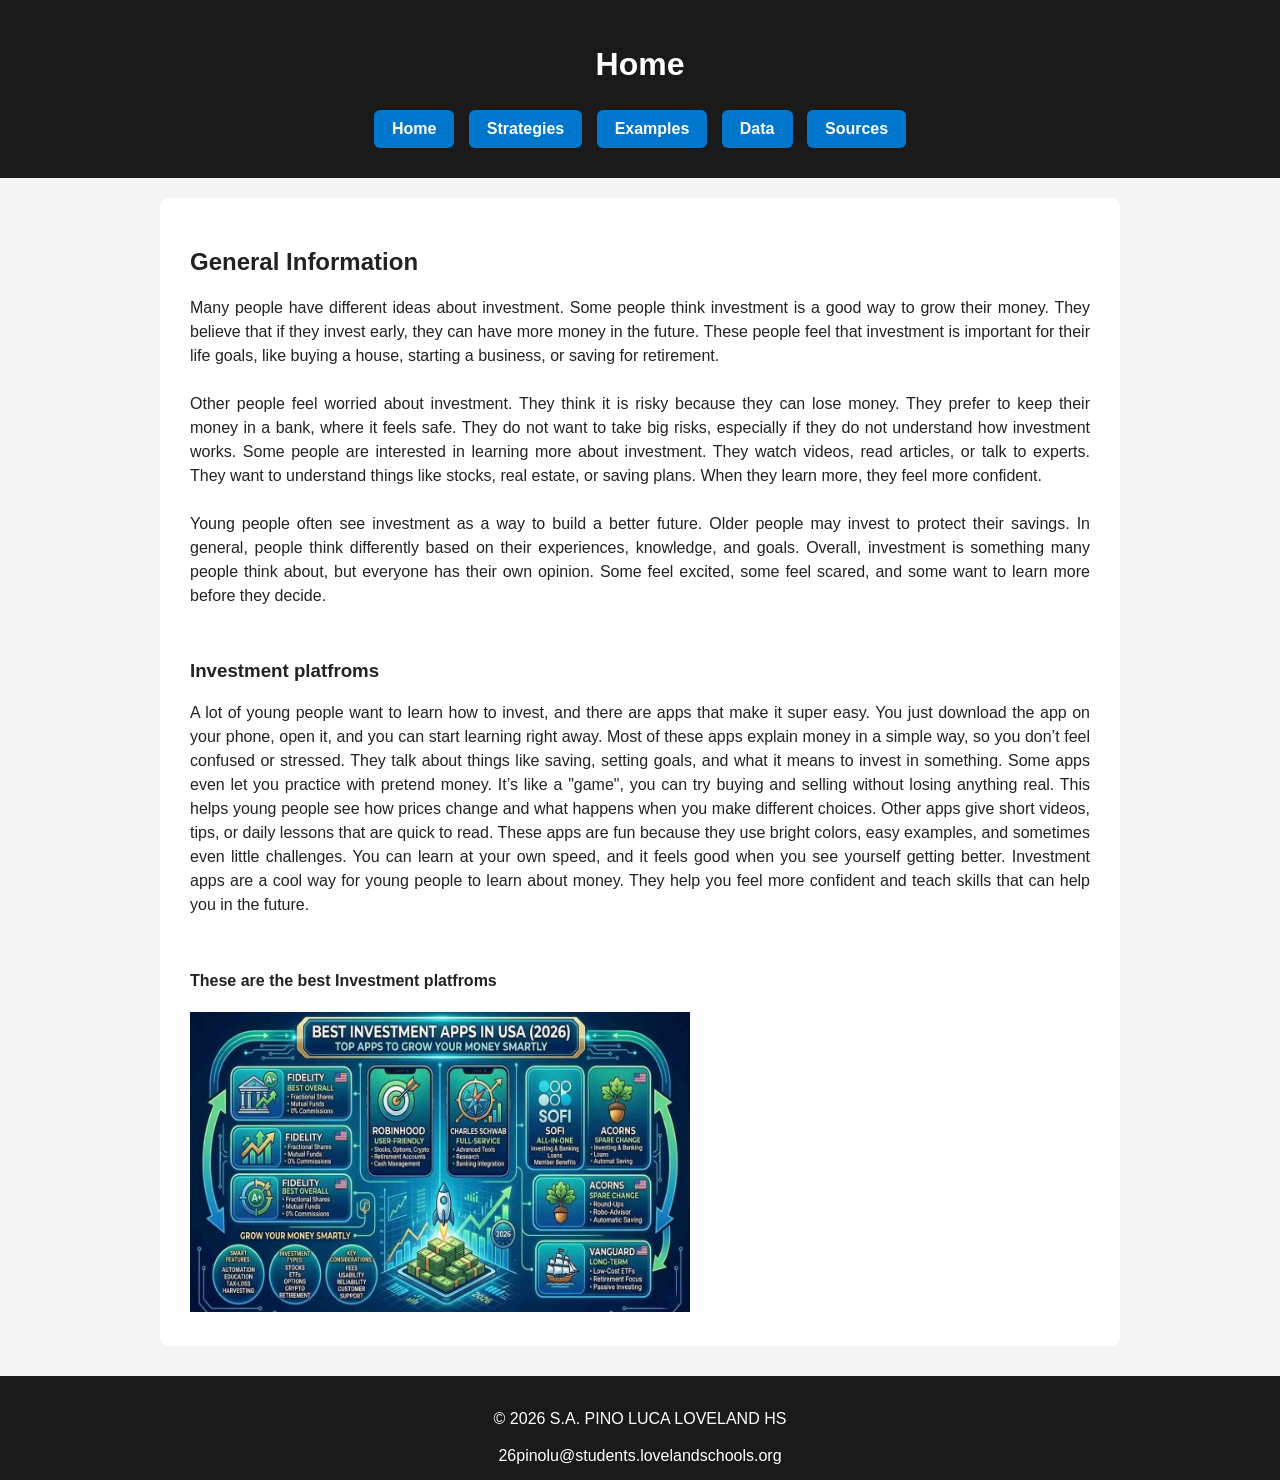
<file: index.html>
<!DOCTYPE html>
<html lang="en">
<head>
    <meta charset="UTF-8">
    <meta name="viewport" content="width=device-width, initial-scale=1.0">
    <link rel="icon" type="image/x-icon" href="https://raw.githubusercontent.com/26pinolu/SignatureAssigment/refs/heads/main/FavIcon.png">
    <title>Home</title>
    <link rel="stylesheet" href="SA.css">
</head>
<body>

<header>
    <h1>Home</h1>
    <nav>
        <a href="index.html">Home</a>
        <a href="Strategies.html">Strategies</a>
        <a href="Examples.html">Examples</a>
        <a href="Data.html">Data</a>
        <a href="Sources.html">Sources</a>
    </nav>
</header>

<section>
    <h2>General Information</h2>
    <p>Many people have different ideas about investment. Some people think investment is a good way to grow their money. They believe that if they invest early, they can have more money in the future. These people feel that investment is important for their life goals, like buying a house, starting a business, or saving for retirement.
	<br>
	<br>
		Other people feel worried about investment. They think it is risky because they can lose money. They prefer to keep their money in a bank, where it feels safe. They do not want to take big risks, especially if they do not understand how investment works.
		Some people are interested in learning more about investment. They watch videos, read articles, or talk to experts. They want to understand things like stocks, real estate, or saving plans. When they learn more, they feel more confident.
	<br>
	<br>
		Young people often see investment as a way to build a better future. Older people may invest to protect their savings. In general, people think differently based on their experiences, knowledge, and goals.
		Overall, investment is something many people think about, but everyone has their own opinion. Some feel excited, some feel scared, and some want to learn more before they decide.</p>
	<br>
	<h3>Investment platfroms</h3>
	<p>A lot of young people want to learn how to invest, and there are apps that make it super easy. You just download the app on your phone, open it, and you can start learning right away. Most of these apps explain money in a simple way, so you don’t feel confused or stressed. They talk about things like saving, setting goals, and what it means to invest in something.
	Some apps even let you practice with pretend money. It’s like a "game", you can try buying and selling without losing anything real. This helps young people see how prices change and what happens when you make different choices. Other apps give short videos, tips, or daily lessons that are quick to read.
	These apps are fun because they use bright colors, easy examples, and sometimes even little challenges. You can learn at your own speed, and it feels good when you see yourself getting better.
	Investment apps are a cool way for young people to learn about money. They help you feel more confident and teach skills that can help you in the future.</p>
	<br>
	<h4>These are the best Investment platfroms</h4>
	<img src="images/platforms.jpeg" width="500" height="300" alt="invest platform">
</section>

<footer>
    <p>© 2026 S.A. PINO LUCA LOVELAND HS</p>
	<a href="mailto:26pinolu@students.lovelandschools.org"  style="color: white; text-decoration: none;">26pinolu@students.lovelandschools.org</a>
	
</footer>

</body>
</html>
</file>
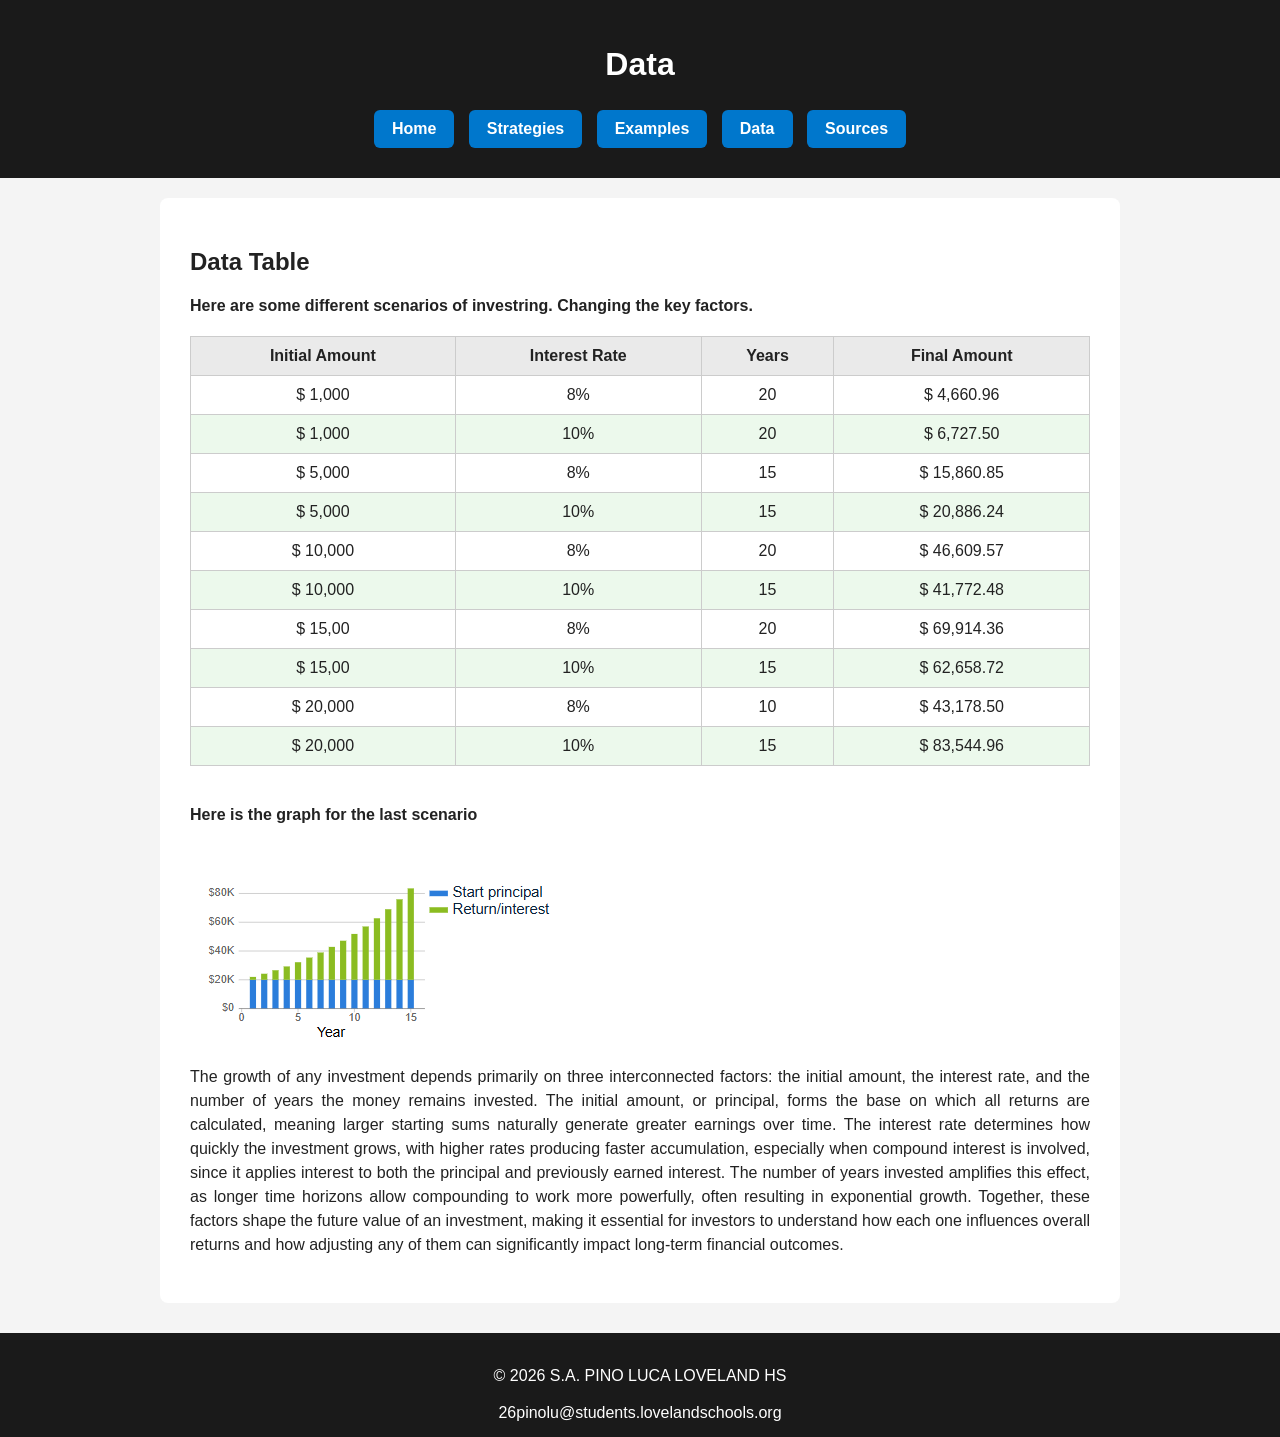
<file: Data.html>
<!DOCTYPE html>
<html lang="en">
<head>
    <meta charset="UTF-8">
    <meta name="viewport" content="width=device-width, initial-scale=1.0">
	<link rel="icon" type="image/x-icon" href="https://raw.githubusercontent.com/26pinolu/SignatureAssigment/refs/heads/main/FavIcon.png">
    <title>Data</title>
    <link rel="stylesheet" href="SA.css">
</head>
<body>

<header>
    <h1>Data</h1>
    <nav>
        <a href="index.html">Home</a>
        <a href="Strategies.html">Strategies</a>
        <a href="Examples.html">Examples</a>
        <a href="Data.html">Data</a>
        <a href="Sources.html">Sources</a>
    </nav>
</header>

<section>
    <h2>Data Table</h2>
	<h4>Here are some different scenarios of investring. Changing the key factors.</h4>
    <table>
        <tr>
            <th>Initial Amount</th>
            <th>Interest Rate</th>
			<th>Years</th>
			<th>Final Amount</th>
        </tr>
        <tr>
            <td>$ 1,000</td>
            <td>8%</td>
			<td>20</td>
			<td>$ 4,660.96</td>
        </tr>
		<tr>
            <td>$ 1,000</td>
            <td>10%</td>
			<td>20</td>
			<td>$ 6,727.50</td>
        </tr>
        <tr>
            <td>$ 5,000</td>
            <td>8%</td>
			<td>15</td>
			<td>$ 15,860.85</td>
        </tr>
		<tr>
            <td>$ 5,000</td>
            <td>10%</td>
			<td>15</td>
			<td>$ 20,886.24</td>
        </tr>
		<tr>
            <td>$ 10,000</td>
            <td>8%</td>
			<td>20</td>
			<td>$ 46,609.57</td>
        </tr>
		<tr>
            <td>$ 10,000</td>
            <td>10%</td>
			<td>15</td>
			<td>$ 41,772.48</td>
        </tr>
		<tr>
            <td>$ 15,00</td>
            <td>8%</td>
			<td>20</td>
			<td>$ 69,914.36</td>
        </tr>
		<tr>
            <td>$ 15,00</td>
            <td>10%</td>
			<td>15</td>
			<td>$ 62,658.72</td>
        </tr>
		<tr>
            <td>$ 20,000</td>
            <td>8%</td>
			<td>10</td>
			<td>$ 43,178.50</td>
        </tr>
		<tr>
            <td>$ 20,000</td>
            <td>10%</td>
			<td>15</td>
			<td>$ 83,544.96</td>
        </tr>
    </table>
	<br>
	<h4>Here is the graph for the last scenario</h4>
	<img src="images/Graph.png" alt="graph">
	<p>The growth of any investment depends primarily on three interconnected factors: the initial amount, the interest rate, and the number of years the money remains invested. The initial amount, or principal, forms the base on which all returns are calculated, meaning larger starting sums naturally generate greater earnings over time. The interest rate determines how quickly the investment grows, with higher rates producing faster accumulation, especially when compound interest is involved, since it applies interest to both the principal and previously earned interest. The number of years invested amplifies this effect, as longer time horizons allow compounding to work more powerfully, often resulting in exponential growth. Together, these factors shape the future value of an investment, making it essential for investors to understand how each one influences overall returns and how adjusting any of them can significantly impact long‑term financial outcomes.</p>
</section>

<footer>
    <p>© 2026 S.A. PINO LUCA LOVELAND HS</p>
	<a href="mailto:26pinolu@students.lovelandschools.org"  style="color: white; text-decoration: none;">26pinolu@students.lovelandschools.org</a>
	
</footer>

</body>
</html>
</file>
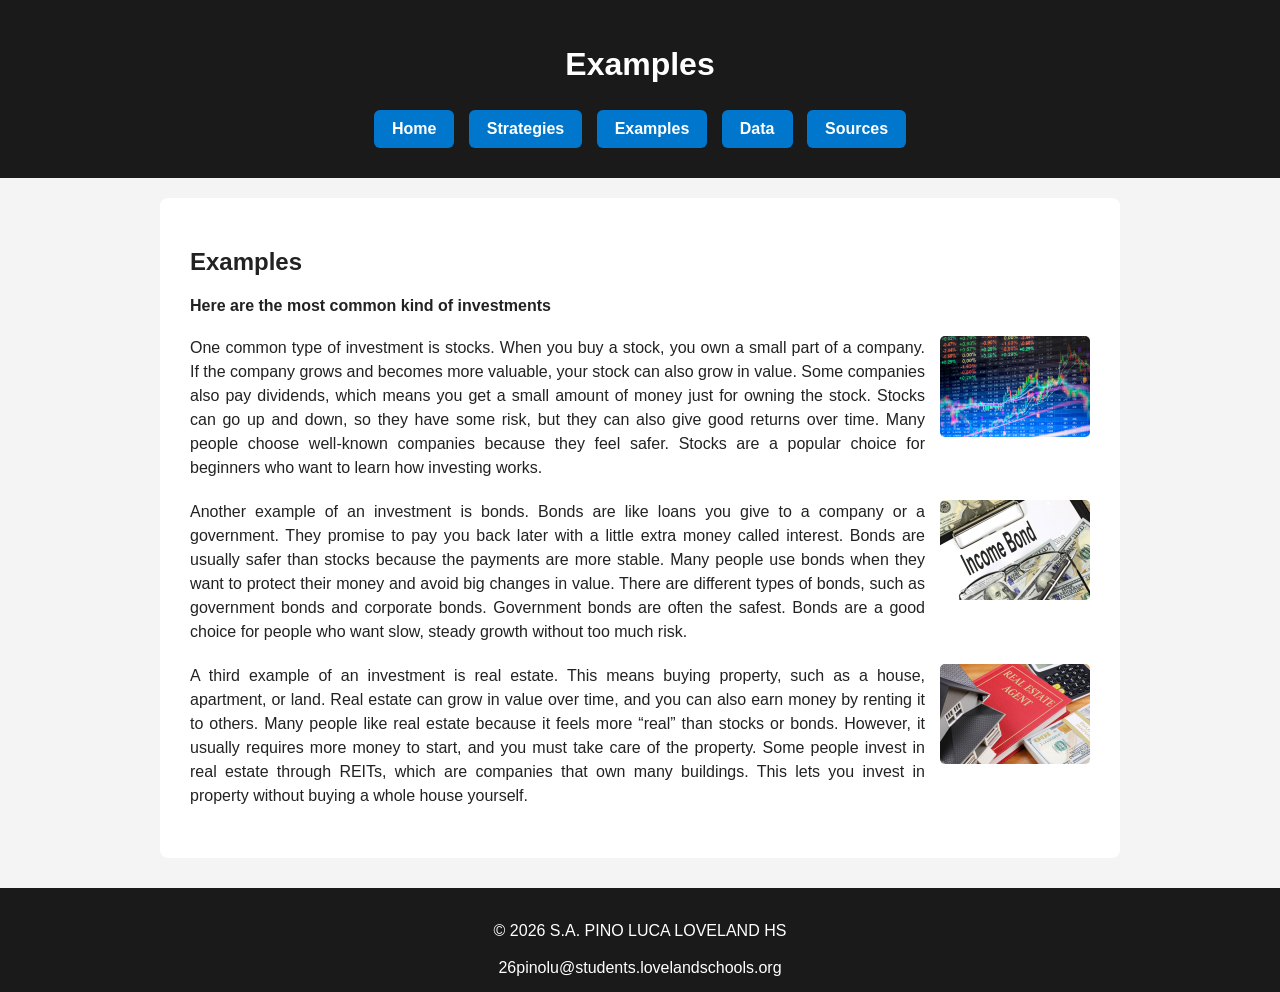
<file: Examples.html>
<!DOCTYPE html>
<html lang="en">
<head>
    <meta charset="UTF-8">
    <meta name="viewport" content="width=device-width, initial-scale=1.0">
    <link rel="icon" type="image/x-icon" href="https://raw.githubusercontent.com/26pinolu/SignatureAssigment/refs/heads/main/FavIcon.png">
    <title>Examples</title>
    <link rel="stylesheet" href="SA.css">

</head>
<body>

<header>
    <h1>Examples</h1>
    <nav>
        <a href="index.html">Home</a>
        <a href="Strategies.html">Strategies</a>
        <a href="Examples.html">Examples</a>
        <a href="Data.html">Data</a>
        <a href="Sources.html">Sources</a>
    </nav>
</header>

<section>
    <h2>Examples</h2>
    <h4>Here are the most common kind of investments</h4>
	
	<div class="item">
    <p>One common type of investment is stocks. When you buy a stock, you own a small part of a company. If the company grows and becomes more valuable, your stock can also grow in value. Some companies also pay dividends, which means you get a small amount of money just for owning the stock. Stocks can go up and down, so they have some risk, but they can also give good returns over time. Many people choose well-known companies because they feel safer. Stocks are a popular choice for beginners who want to learn how investing works.</p>
    <img src="images/stocks.jpg" alt="stocks">
	</div>
	
	<div class="item">
	<p>Another example of an investment is bonds. Bonds are like loans you give to a company or a government. They promise to pay you back later with a little extra money called interest. Bonds are usually safer than stocks because the payments are more stable. Many people use bonds when they want to protect their money and avoid big changes in value. There are different types of bonds, such as government bonds and corporate bonds. Government bonds are often the safest. Bonds are a good choice for people who want slow, steady growth without too much risk.</p>
    <img src="images/bond.jpg" alt="bonds">
   </div>
	
	<div class="item">
	<p>A third example of an investment is real estate. This means buying property, such as a house, apartment, or land. Real estate can grow in value over time, and you can also earn money by renting it to others. Many people like real estate because it feels more “real” than stocks or bonds. However, it usually requires more money to start, and you must take care of the property. Some people invest in real estate through REITs, which are companies that own many buildings. This lets you invest in property without buying a whole house yourself.</p>
	<img src="images/realEstate.jpg" alt="real estate">
	</div>
</section>

<footer>
    <p>© 2026 S.A. PINO LUCA LOVELAND HS</p>
	<a href="mailto:26pinolu@students.lovelandschools.org"  style="color: white; text-decoration: none;">26pinolu@students.lovelandschools.org</a>
	
</footer>

</body>
</html>
</file>
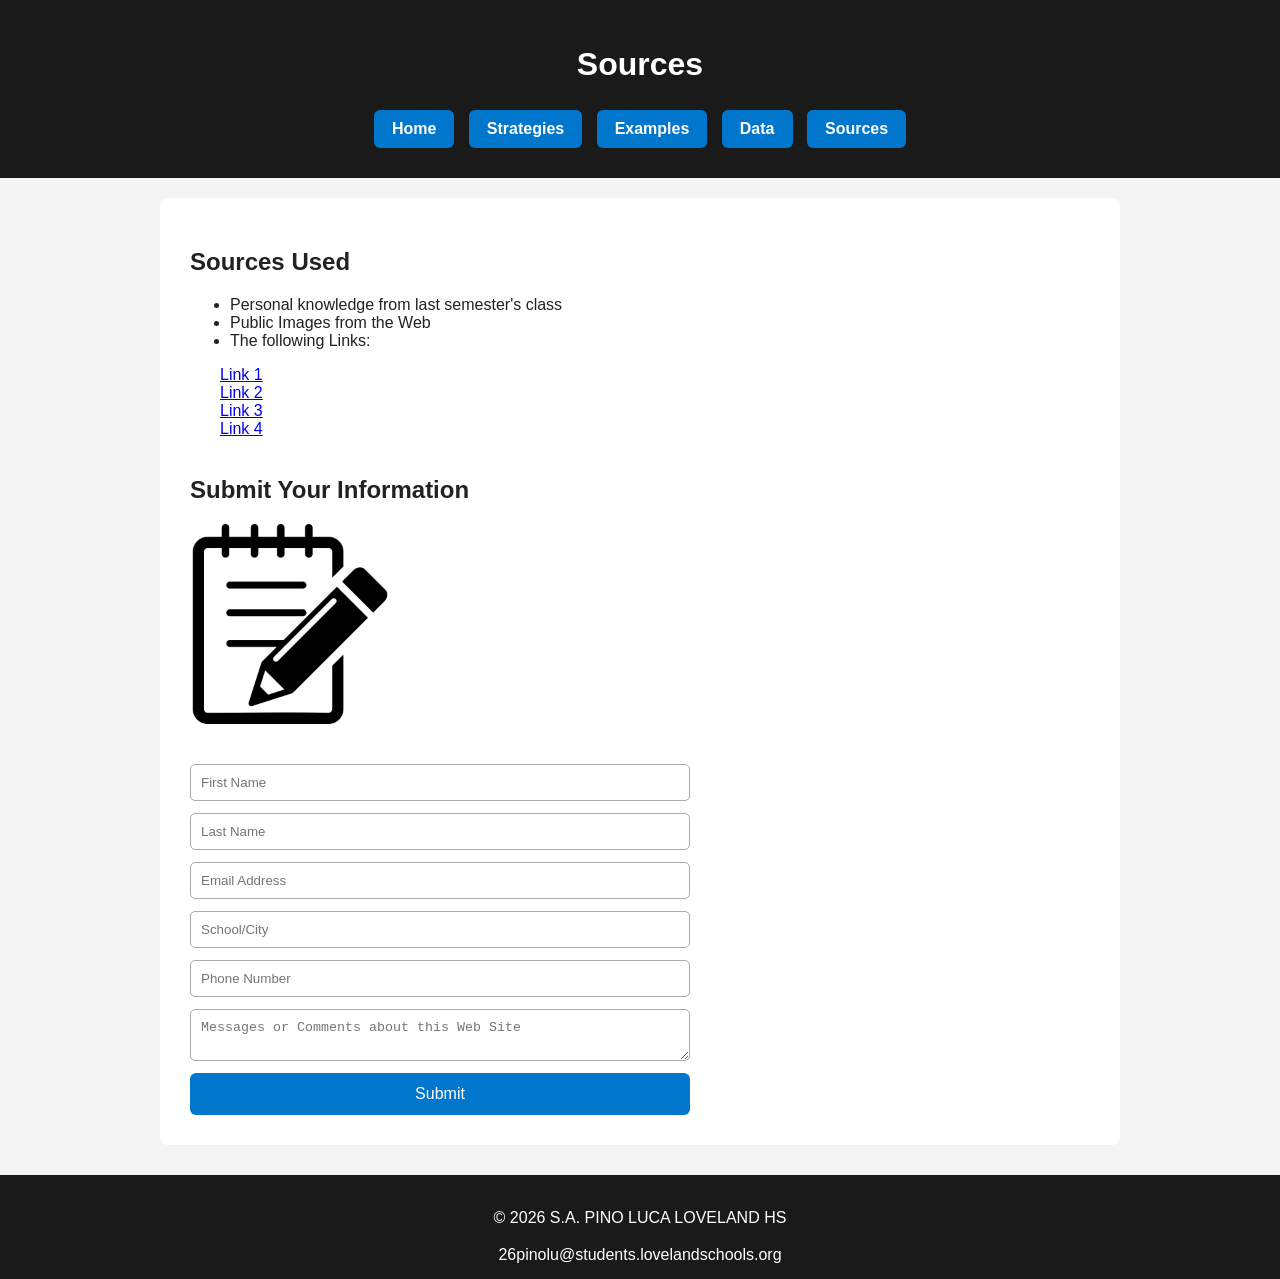
<file: Sources.html>
<!DOCTYPE html>
<html lang="en">
<head>
    <meta charset="UTF-8">
    <meta name="viewport" content="width=device-width, initial-scale=1.0">
	<link rel="icon" type="image/x-icon" href="https://raw.githubusercontent.com/26pinolu/SignatureAssigment/refs/heads/main/FavIcon.png">
    <title>Sources</title>
    <link rel="stylesheet" href="SA.css">
</head>
<body>

<header>
    <h1>Sources</h1>
    <nav>
        <a href="index.html">Home</a>
        <a href="Strategies.html">Strategies</a>
        <a href="Examples.html">Examples</a>
        <a href="Data.html">Data</a>
        <a href="Sources.html">Sources</a>
    </nav>
</header>

<section>
    <h2>Sources Used</h2>
    <ul>
        <li>Personal knowledge from last semester's class</li>
		<li>Public Images from the Web</li>
        <li>The following Links:</li>
    </ul>
	<a href="https://www.masterworks.com/?utm_source=bing&utm_medium=platform&utm_campaign=pmaxpilot&utm_term=assetgroup1&utm_content=main_link&msclkid=6e6732343b9613e4e82b5bdb49bc68a0" target="_blank" rel="noopener noreferrer">Link 1</a>
	<br>
	<a href="https://www.troweprice.com/en/us/curiosity-campaign?PlacementGUID=23668206868&gclid=f86c3e90f54610f367fa577f876c8cc6&gclsrc=3p.ds&msclkid=f86c3e90f54610f367fa577f876c8cc6&utm_source=bing&utm_medium=cpc&utm_campaign=TROW_CCB_PMAX_BING_NON-BRAND_CCB_GeneralInvesting_NATIONAL_Custom_NONE_CROSS_BRAND_GenBrand_B0006WCY&utm_term=www.troweprice.com&utm_content=CCBInvesting_E000FHSJ" target="_blank" rel="noopener noreferrer">Link 2</a>
	<br>
	<a href="https://www.forbes.com/sites/truetamplin/2025/08/18/here-are-7-common-investment-strategies-to-build-your-portfolio/" target="_blank" rel="noopener noreferrer">Link 3</a>
	<br>
	<a href="https://www.calculator.net/annuity-calculator.html?cstartingprinciple=20%2C000&cannualaddition=0&cmonthlyaddition=0&cadditionat1=beginning&cinterestrate=10&cyears=15&printit=0&x=Calculate#annuity-result" target="_blank" rel="noopener noreferrer">Link 4</a>
	<br>
	<br>
    <h2>Submit Your Information</h2>
	<img src="images/sourcescontact.png" height="200" width="200" alt="contact us">
	<br>
	<br>
	<br>
    <form>
        <input type="text" placeholder="First Name">
        <input type="text" placeholder="Last Name">
        <input type="email" placeholder="Email Address">
        <input type="text" placeholder="School/City">
        <input type="text" placeholder="Phone Number">
        <textarea placeholder="Messages or Comments about this Web Site"></textarea>
        <button type="submit">Submit</button>
    </form>
</section>

<footer>
    <p>© 2026 S.A. PINO LUCA LOVELAND HS</p>
	<a href="mailto:26pinolu@students.lovelandschools.org"  style="color: white; text-decoration: none;">26pinolu@students.lovelandschools.org</a>
</footer>

</body>
</html>
</file>
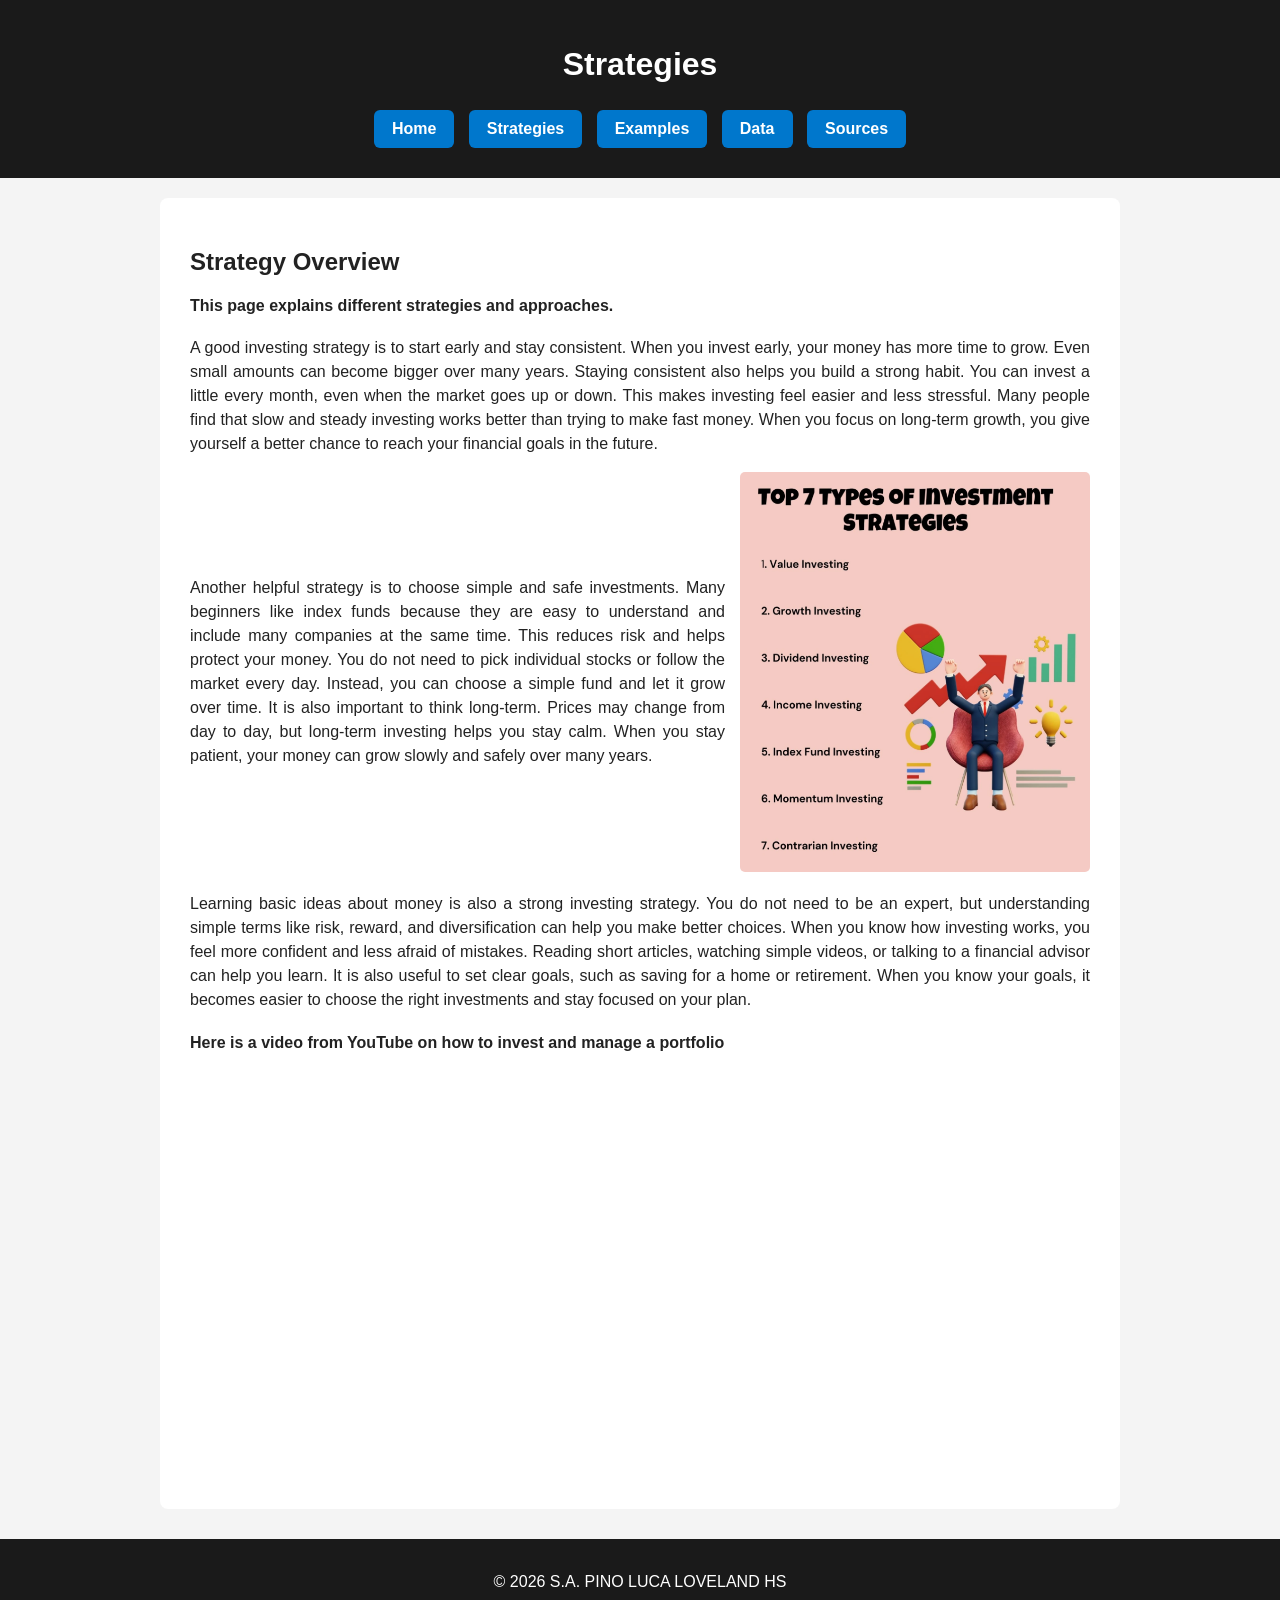
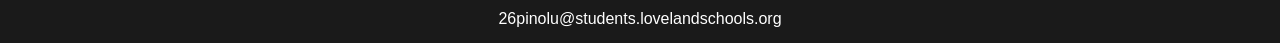
<file: Strategies.html>
<!DOCTYPE html>
<html lang="en">
<head>
    <meta charset="UTF-8">
    <meta name="viewport" content="width=device-width, initial-scale=1.0">
    <link rel="icon" type="image/x-icon" href="https://raw.githubusercontent.com/26pinolu/SignatureAssigment/refs/heads/main/FavIcon.png">
    <title>Strategies</title>
    <link rel="stylesheet" href="SA.css">
</head>
<body>

<header>
    <h1>Strategies</h1>
    <nav>
        <a href="index.html">Home</a>
        <a href="Strategies.html">Strategies</a>
        <a href="Examples.html">Examples</a>
        <a href="Data.html">Data</a>
        <a href="Sources.html">Sources</a>
    </nav>
</header>

<section>
    <h2>Strategy Overview</h2>
    <h4>This page explains different strategies and approaches.</h4>
    <p>A good investing strategy is to start early and stay consistent. When you invest early, your money has more time to grow. Even small amounts can become bigger over many years. Staying consistent also helps you build a strong habit. You can invest a little every month, even when the market goes up or down. This makes investing feel easier and less stressful. Many people find that slow and steady investing works better than trying to make fast money. When you focus on long-term growth, you give yourself a better chance to reach your financial goals in the future.</p>
    <div class="item1">
	<p>Another helpful strategy is to choose simple and safe investments. Many beginners like index funds because they are easy to understand and include many companies at the same time. This reduces risk and helps protect your money. You do not need to pick individual stocks or follow the market every day. Instead, you can choose a simple fund and let it grow over time. It is also important to think long-term. Prices may change from day to day, but long-term investing helps you stay calm. When you stay patient, your money can grow slowly and safely over many years.</p>
    <img src="images/strategies.png" alt="investing startegies">
    </div>
    <p>Learning basic ideas about money is also a strong investing strategy. You do not need to be an expert, but understanding simple terms like risk, reward, and diversification can help you make better choices. When you know how investing works, you feel more confident and less afraid of mistakes. Reading short articles, watching simple videos, or talking to a financial advisor can help you learn. It is also useful to set clear goals, such as saving for a home or retirement. When you know your goals, it becomes easier to choose the right investments and stay focused on your plan.</p>
	<h4>Here is a video from YouTube on how to invest and manage a portfolio</h4>
	<iframe id="media_player" src="https://www.youtube.com/embed/sacuuqjHPXo" width="608" height="402" allowfullscreen webkitallowfullscreen mozAllowFullScreen allow="autoplay *; fullscreen *; encrypted-media *" frameborder="0" title="Media Player"></iframe>
	
</section>

<footer>
    <p>© 2026 S.A. PINO LUCA LOVELAND HS</p>
	<a href="mailto:26pinolu@students.lovelandschools.org"  style="color: white; text-decoration: none;">26pinolu@students.lovelandschools.org</a>
</footer>

</body>
</html>
</file>
<file: SA.css>
body {
    margin: 0;
    font-family: Arial, sans-serif;
    background: #f4f4f4;
    color: #222;
}

header {
    background: #1a1a1a;
    color: white;
    padding: 25px;
    text-align: center;
}
p{text-align:justify; line-height:1.5;}
section a{margin-left:30px;}
footer p{text-align:center;}

nav {margin-top: 15px;}

nav a {
    background: #0077cc;
    color: white;
    padding: 10px 18px;
    margin: 5px;
    border-radius: 6px;
    text-decoration: none;
    font-weight: bold;
    display: inline-block;
	}

nav a:hover {background: #005fa3;}

section {
    padding: 30px;
    max-width: 900px;
    margin: auto;
    background: white;
    margin-top: 20px;
    border-radius: 8px;
}

table {
    width: 100%;
    border-collapse: collapse;
    margin-top: 15px;
	text-align:center;
}
tr:nth-of-type(odd) {background-color: #ECF9EC;}
table th, table td {
    border: 1px solid #ccc;
    padding: 10px;
}

table th {background: #eaeaea;}

form {
    display: grid;
    gap: 12px;
    max-width: 500px;
}

input, textarea {
    padding: 10px;
    border: 1px solid #aaa;
    border-radius: 5px;
}

button {
    background: #0077cc;
    color: white;
    padding: 12px;
    border: none;
    border-radius: 6px;
    font-size: 16px;
    cursor: pointer;
}

button:hover {background: #005fa3;}

footer {
    background: #1a1a1a;
    color: white;
    text-align: center;
    padding: 15px;
    margin-top: 30px;
}

@media (max-width: 37.5em) {
    header {padding: 20px;}

    nav a {
        display: block;
        margin: 8px auto;
        width: 90%;
        text-align: center;
        font-size: 1rem;
    }

    section {
        padding: 20px;
        margin-top: 15px;
    }

    table th, table td {
        font-size: 0.9rem;
        padding: 8px;
    }

    input, textarea {font-size: 1rem;}

    button {
        width: 100%;
        font-size: 1rem;
    }
	.item {
            flex-direction: column;
            align-items: center;
            text-align: center;
        }
    .item img {
            margin-bottom: 10px;
            margin-left: 0;
        }
	.item1 {
            flex-direction: column;
            align-items: center;
            text-align: center;
        }
    .item1 img {
            margin-bottom: 10px;
            margin-left: 0;
        }
}

@media (max-width: 64em) {
    nav a {
        padding: 10px 14px;
        font-size: 1rem;
    }

    section {padding: 25px;}

    table th, table td {font-size: 1rem;}
}
.item {
        display: flex;
        align-items: flex-start; 
        margin-bottom: 20px;
    }
.item img {
        width: 150px;
        height: auto;
        margin-left: 15px;
        border-radius: 5px;
    }
.item p {
        margin: 0;
        line-height: 1.5;
    }
.item1 {
        display: flex;
        align-items: flex-start; 
        margin-bottom: 20px;
    }
.item1 img {
        width: 350px;
        height: 400px;
		margin:auto;
        margin-left: 15px;
        border-radius: 5px;
    }
.item1 p {
        margin: auto;
        line-height: 1.5;
    }
</file>
